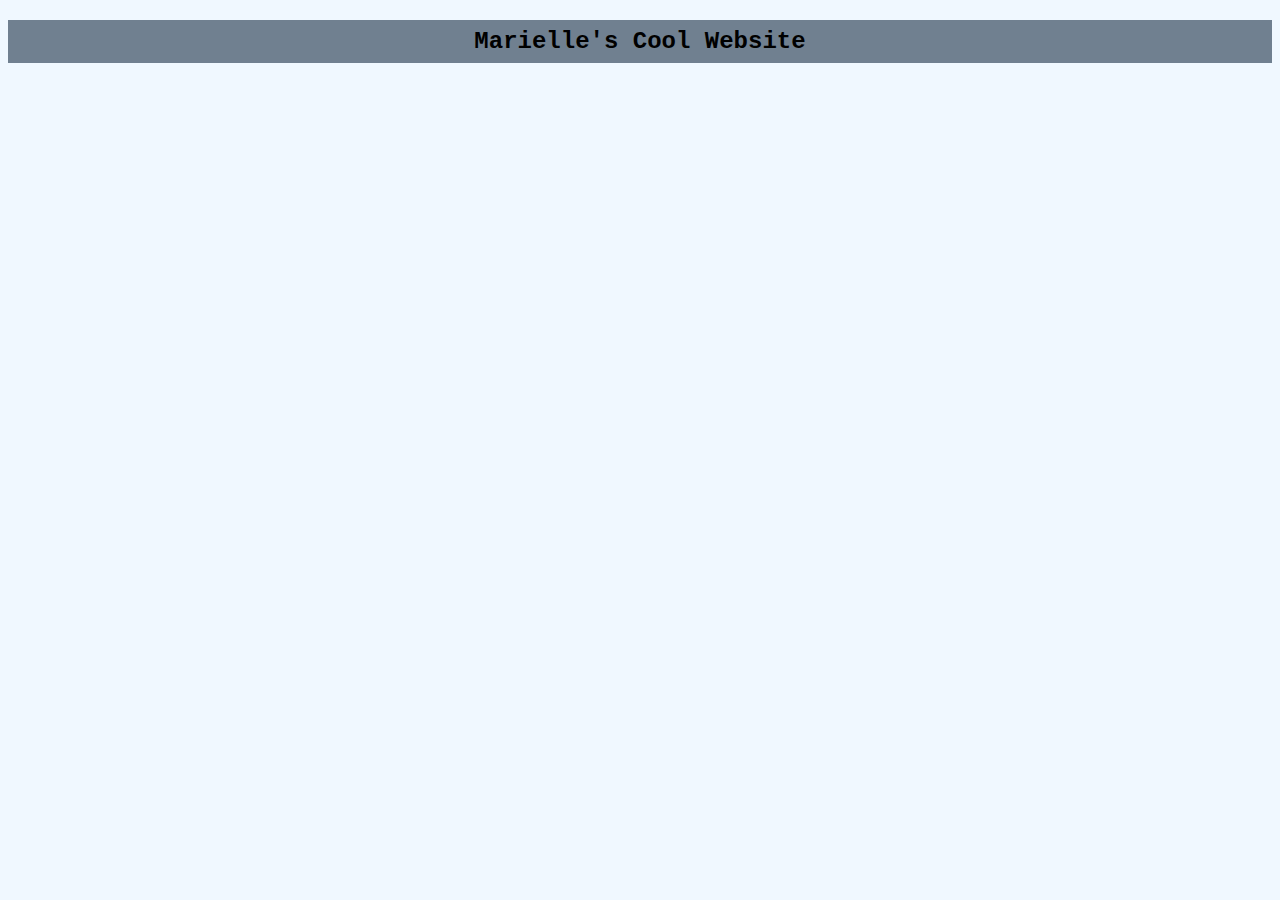
<file: page1.html>
<!doctype html>
<html>
<head>
<meta charset="utf-8">
<title> Marielle's Coding Apps</title>
<link href="style.css" rel="stylesheet" type="text/css">
</head>

<body>
	<center>
		<h2> Marielle's Cool Website </h2>
		<iframe width="392" height="620" style="border: 0px;" src="https://studio.code.org/projects/applab/UQRgv1-nyqJalr-wcUUaTH1FhnTREdpXMarhx6Zsmcd/embed?nosource"></iframe>
		<iframe width="400" height="620" style="border: 0px;" src="https://studio.code.org/projects/applab/qGp-O8MR2pAcGS0OrLOtKEfZf6l6nD7xMzkIaj_Wi0g/embed?nosource"></iframe> 
		<iframe width="392" height="620" style="border: 0px;" src="https://studio.code.org/projects/applab/zo2fFakmgOQAXtL7woofTdvKD3apyjPtknw-g-cWI4H/embed?nosource"></iframe>
	</center>
</body>
</html>
</file>
<file: style.css>
@charset "utf-8";

body {
	
	background-color: aliceblue; 
}

img {
	width: 200px
}



img:hover {
	border: dotted white 10px;
	border-radius: 70%;
	width: 300px;
}

hl {
	color: black;
	text-decoration: underline;
	font-family: "Courier New", monospace;
}

h2 {
	display: block;
  padding: 8px 16px;
	text-color: black;
	list-style-type: none;
	font-family:"Courier New", monospace;
	background-color: slategray;
}
ul {
  background-color: slategray;
	text-color: black;
	list-style-type: none;
	font-family:"Courier New", monospace;
  margin: 0;
  padding: 0;
	  overflow: hidden;
}

ul li {
  float: left;
}

li a {
  display: block;
  color: black;
  padding: 8px 16px;
  text-decoration: none;
}
</file>
